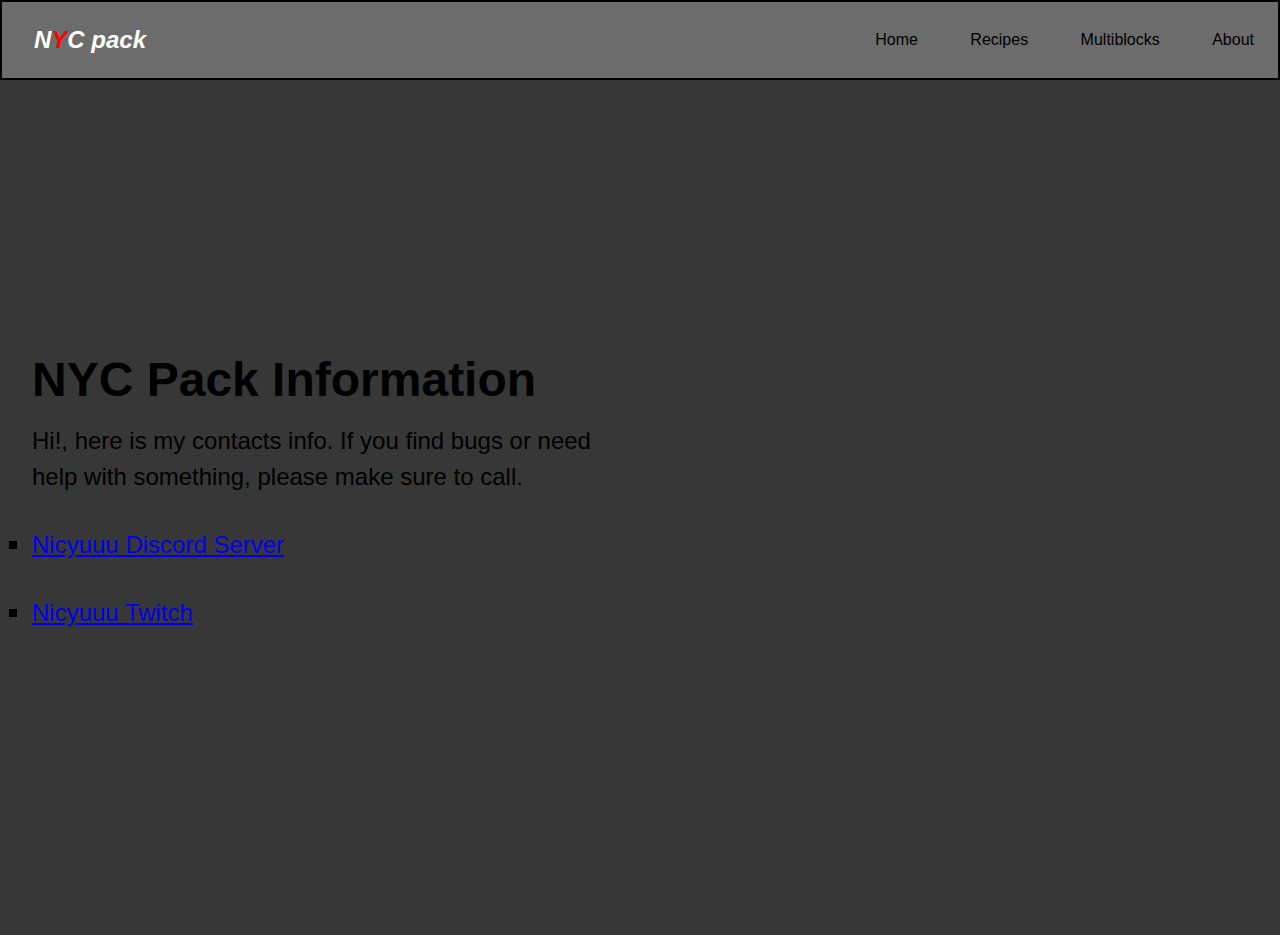
<file: about.html>
<!DOCTYPE html>
<html lang="en">
<head>
    <meta charset="UTF-8">
    <meta name="viewport" content="width=device-width, initial-scale=1.0">
    <title>Document</title>
    <link rel="stylesheet" href="style.css">
</head>
<body>
    <nav>
        <div class="logo">N<span style="color: red;">Y</span>C pack</div>
        <div class="categorias">
            <a href="index.html">Home</a>
            <a href="recipes.html">Recipes</a>
            <a href="multiblocks.html">Multiblocks</a>
            <a href="about.html">About</a>
        </div>
    </nav>
    <section class="front_title">
        <div class="container_title">
            <div class="column-left">
                <h1>NYC Pack Information</h1>
                    <p>
                    Hi!, here is my contacts info. 
                    If you find bugs or need help with something, please make sure to call.
                    </p>
                    <ul class="contactslist">
                        <li><p><a href="https://discord.gg/yxr5TG77CA">Nicyuuu Discord Server</p></a></li>
                        <li><p><a href="https://www.twitch.tv/nicyuuu">Nicyuuu Twitch</p></a></li>
                    </ul>
            </div>
        </div>
    </section>
</body>
</html>
</file>
<file: style.css>
* {
    box-sizing: border-box;
    margin: 0;
    padding: 0;
    font-family: 'Trebuchet MS', 'Lucida Sans Unicode',
     'Lucida Grande', 'Lucida Sans', Arial, 'sans-serif';
}
body {
    background: rgb(55, 55, 55);
}

nav {
    height: 80px;
    background: rgb(108, 108, 108);
    display: flex;
    justify-content: space-between;
    align-items: center;
    padding: 0rem calc((100vw - 1300px)/2);
    border: 2.5px solid rgb(0, 0, 0);
}

.logo {
    color: white;
    font-size: 1.5rem;
    font-weight: bold;
    font-style: italic;
    padding: 0 2rem;
}

nav a {
    text-decoration: none;
    color: black;
    padding: 0 1.5rem;
}

nav a:hover {
    color: #fff;
}

.front_title {
    background: rgb(55, 55, 55);
}

.container_title {
    display: grid;
    grid-template-columns: 1fr 1fr;
    height: 95vh;
    padding: 3rem calc((100vw - 1300px)/2);
}

.column-left {
    display: flex;
    flex-direction: column;
    justify-content: center;
    align-items: flex-start;
    color: #000;
    padding: 0rem 2rem;
}

.column-left h1 {
    margin-bottom: 1rem;
    font-size: 3rem;
}

.column-left p {
    margin-bottom: 2rem;
    font-size: 1.5rem;
    line-height: 1.5;
}

button {
    padding: 1rem 3rem;
    font-size: 1rem;
    border: none;
    color: rgb(55, 55, 55);
    background: #000;
    cursor: pointer;
    border-radius: 50px;
}

button:hover {
    background: #a99e9e;
    color: #000;
}

.gallery {
    max-height: 200px;
    display: flex;
    justify-content: center;
    align-items: center;
}
.gallery .image {
    min-width: 110px;
    height: 200px;
    line-height: 110px;
    text-align: center;
}

.gallery .description {
    padding: 10px;
    text-align: right;
}
.gallery:hover {
    background: #666666;
}

@media screen and (max-width: 768px) {
    .container_title {
        grid-template-columns:  1fr;
    }
}

.contactslist {
    list-style-type: square;
    font-size: 28px;
}
</file>
